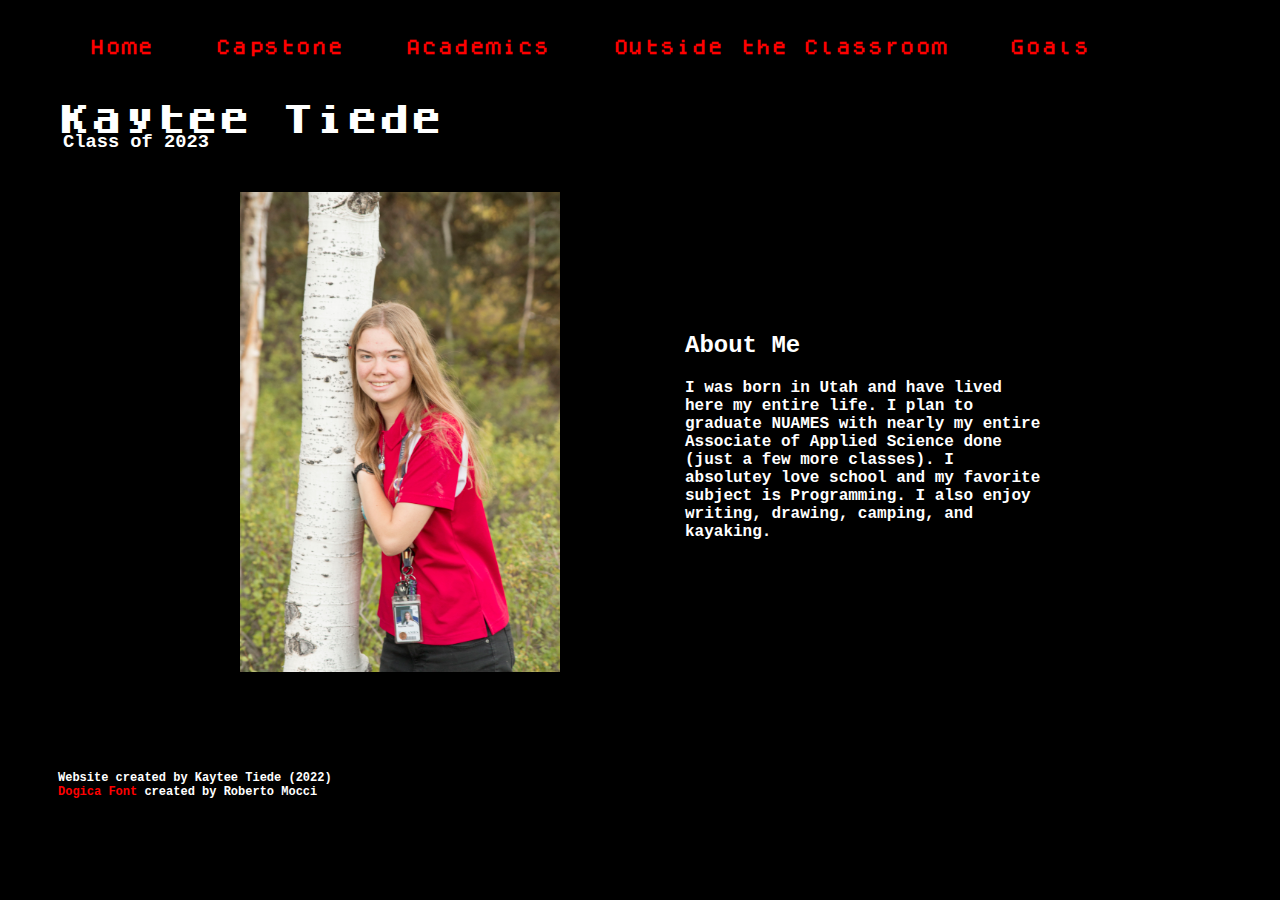
<file: index.html>
<!doctype html>
<html lang="en-US">

<head>
    <meta charset="utf-8">
    <title>Kaytee Tiede</title>
    <meta name="description" content="Student portfolio main page">
    <meta name="keywords" content="portfolio, student">
    <meta name="author" content="Kaytee Tiede">
    <meta name="viewport" content="width=device-width,initial-scale=1.0">
    <link rel="icon" type="image/png" href="resources/elements_favicon.png">
    <link rel="stylesheet" type="text/css" href="css/style.css">
    <link rel="stylesheet" type="text/css" href="css/index.css">

</head>

<body>
    <nav>
        <table>
            <th><a href="index.html" title="Go to Student portfolio main page">Home</a></th>
            <th><a href="capstone.html" title="Go to Student portfolio capstone page">Capstone</a></th>
            <th><a href="academics.html" title="Go to Student portfolio academics page">Academics</a></th>
            <th><a href="outside.html" title="Go to Student portfolio outside the classroom page">Outside<span class="extend"> the
                    Classroom</span></a></th>
            <th><a href="goals.html" title="Go to Student portfolio goals page">Goals</a></th>
        </table>
    </nav>
    <h1>Kaytee Tiede</h1>
    <h3>Class of 2023</h3>
    <img src="resources/profile.jpg"
        alt="Kaytee leaning against a tree"
        width="320"
        height="auto">
    <h2 class="about">About Me</h2>
    <p class="about">I was born in Utah and have lived here my entire life. I plan to graduate NUAMES with nearly my
        entire Associate of Applied Science done (just a few more classes). I absolutey love school and my favorite
        subject is Programming. I also enjoy writing, drawing, camping, and kayaking.</p>

    <footer>
        <p>Website created by Kaytee Tiede (2022)<br>
            <a href="https://www.dafont.com/dogica.font"
                title="Go to DaFont, Dogica page" 
                target="_blank">Dogica Font</a> 
            created by Roberto Mocci</p>
    </footer>
    </body>

</html>
</file>
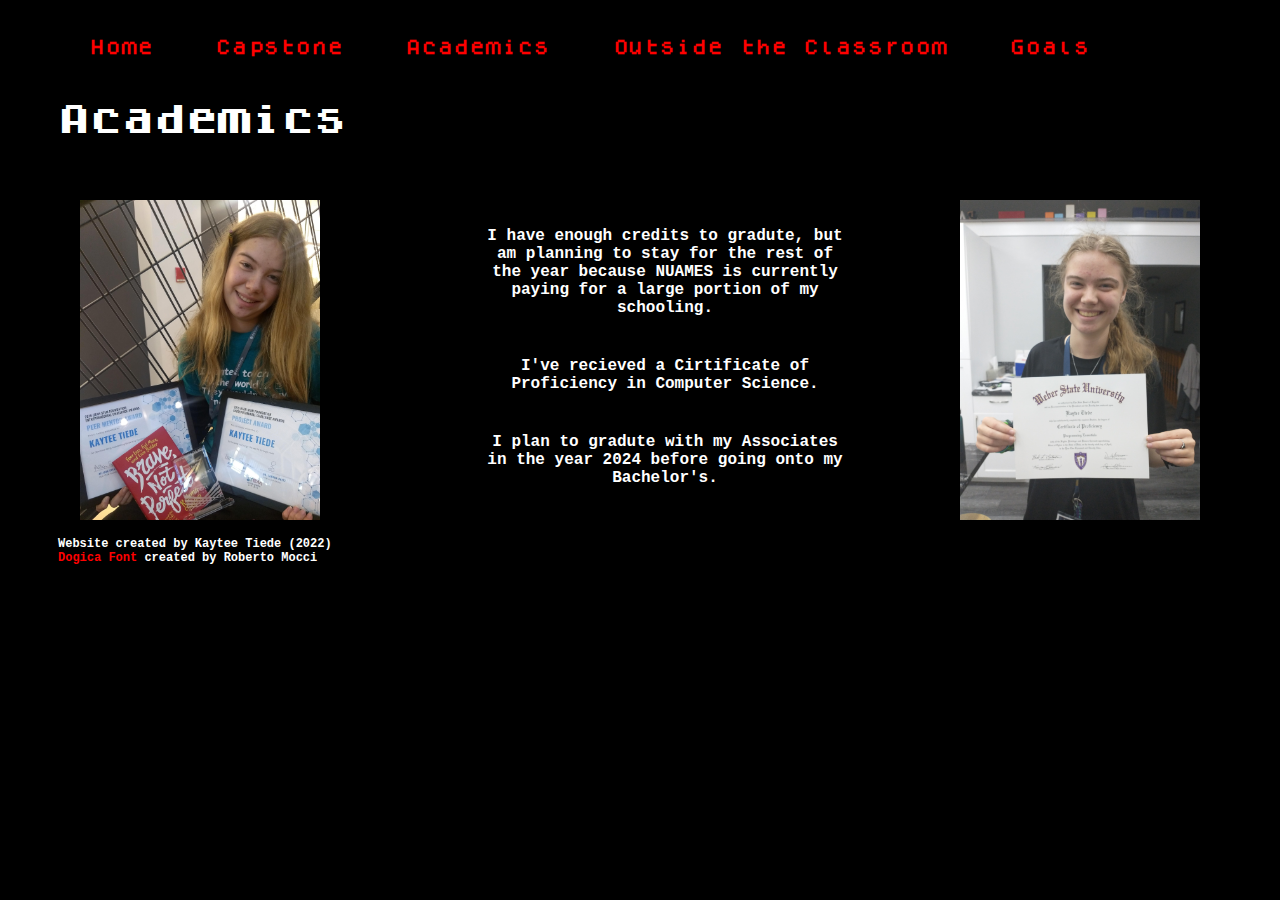
<file: academics.html>
<!doctype html>
<html lang="en-US">

<head>
    <meta charset="utf-8">
    <title>Academics</title>
    <meta name="description" content="Student portfolio Academics page">
    <meta name="keywords" content="portfolio, student">
    <meta name="author" content="Kaytee Tiede">
    <meta name="viewport" content="width=device-width,initial-scale=1.0">
    <link rel="icon" type="image/png" href="resources/elements_favicon.png">
    <link rel="stylesheet" type="text/css" href="css/style.css">
    <link rel="stylesheet" type="text/css" href="css/academics.css">

</head>

<body>
    <nav>
        <table>
            <th><a href="index.html" title="Go to Student portfolio main page">Home</a></th>
            <th><a href="capstone.html" title="Go to Student portfolio capstone page">Capstone</a></th>
            <th><a href="academics.html" title="Go to Student portfolio academics page">Academics</a></th>
            <th><a href="outside.html" title="Go to Student portfolio outside the classroom page">Outside<span class="extend"> the
                    Classroom</span></a></th>
            <th><a href="goals.html" title="Go to Student portfolio goals page">Goals</a></th>
        </table>
    </nav>
    <h1>Academics</h1>
    
    <div class="content">
        <p>&nbsp</p>
        <p>I have enough credits to gradute, but am planning to stay for the rest of the year because NUAMES is
            currently paying for a large portion of my schooling.</p>
        <p>I've recieved a Cirtificate of Proficiency in Computer Science.</p>
        <p>I plan to gradute with my Associates in the year 2024 before going onto my Bachelor's.</p>

        <img class="img1" src="resources/academics/gwcAwards.jpg"
            alt="A photo of Kaytee with several club awards"
            width="240px"
            height="auto">
        <img class="img2" src="resources/academics/codingCertificate.jpg"
            alt="A photo of Kaytee with her Computer Sceince Certificate of Proficiency"
            width="240px"
            height="auto">
    </div>

    <footer>
        <p>Website created by Kaytee Tiede (2022)<br>
            <a href="https://www.dafont.com/dogica.font"
                title="Go to DaFont, Dogica page" 
                target="_blank">Dogica Font</a> 
            created by Roberto Mocci</p>
    </footer>
</body>

</html>
</file>
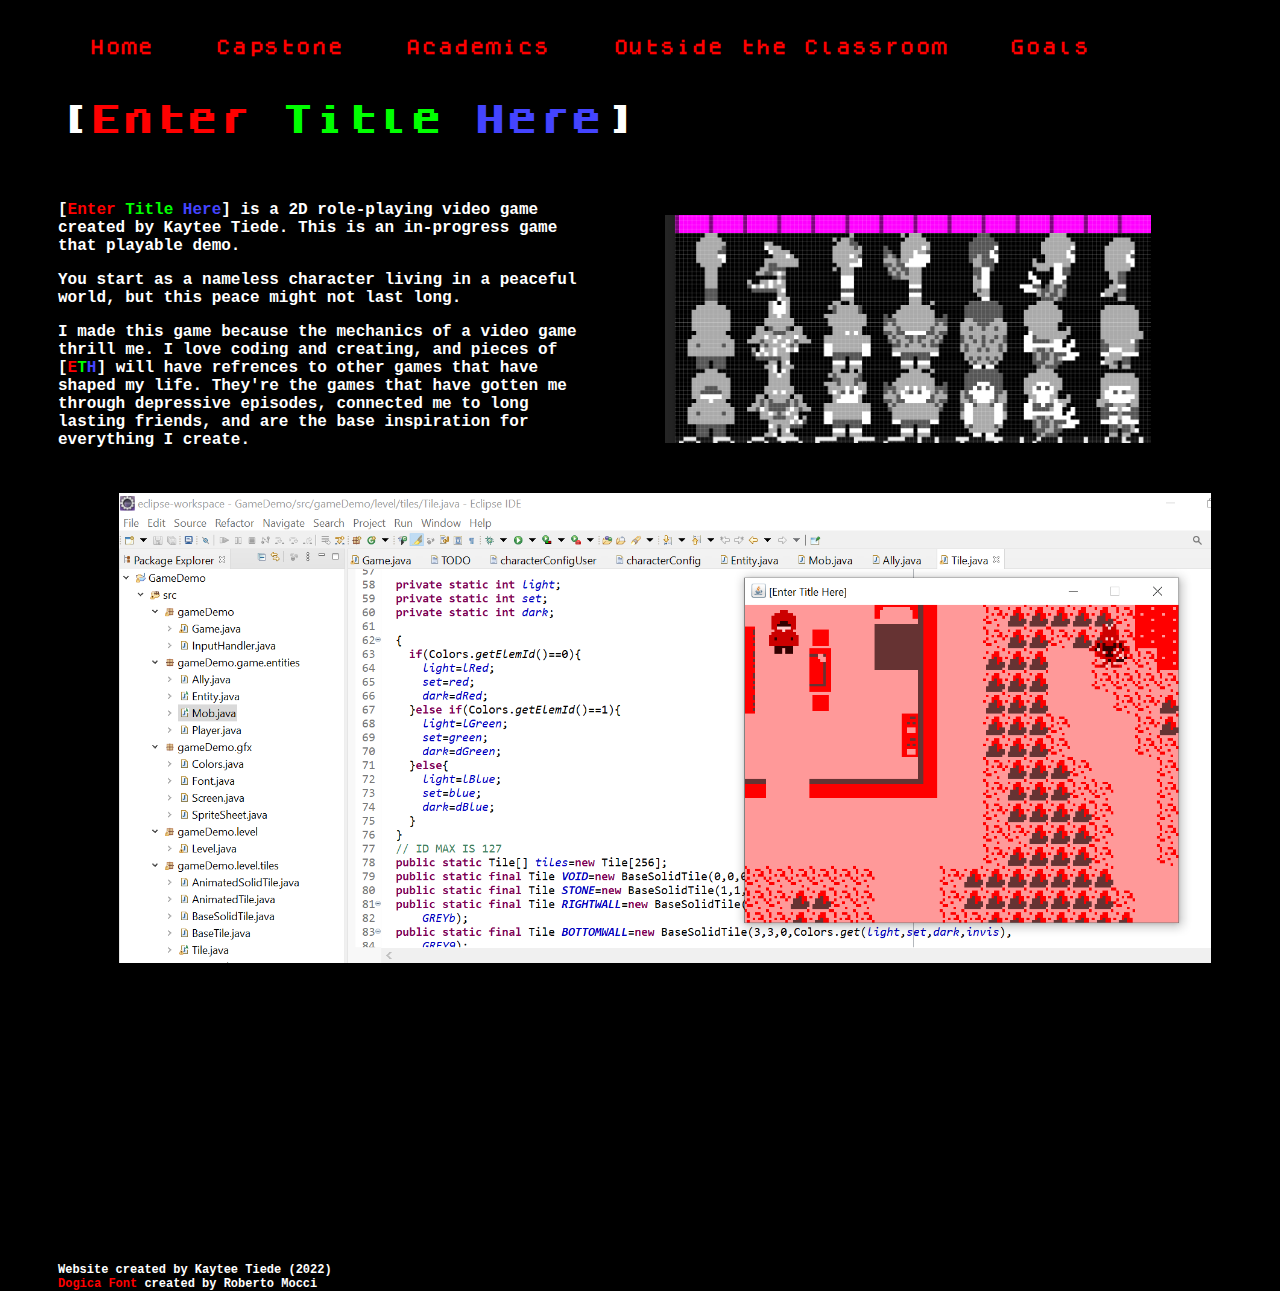
<file: capstone.html>
<!doctype html>
<html lang="en-US">

<head>
    <meta charset="utf-8">
    <title>[Enter Title Here]</title>
    <meta name="description" content="brief description of web page">
    <meta name="description" content="Student portfolio Icarus Tutorial">
    <meta name="keywords" content="portfolio, student, game">
    <meta name="author" content="Kaytee Tiede">
    <meta name="viewport" content="width=device-width,initial-scale=1.0">
    <link rel="icon" type="image/png" href="resources/elements_favicon.png">
    <link rel="stylesheet" type="text/css" href="css/style.css">
    <link rel="stylesheet" type="text/css" href="css/capstone.css">
</head>

<body>
    <nav>
        <table>
            <th><a href="index.html" title="Go to Student portfolio main page">Home</a></th>
            <th><a href="capstone.html" title="Go to Student portfolio capstone page">Capstone</a></th>
            <th><a href="academics.html" title="Go to Student portfolio academics page">Academics</a></th>
            <th><a href="outside.html" title="Go to Student portfolio outside the classroom page">Outside<span class="extend"> the
                    Classroom</span></a></th>
            <th><a href="goals.html" title="Go to Student portfolio goals page">Goals</a></th>
        </table>
    </nav>
    <h1>[<span class="e">Enter</span> <span class="t">Title</span> <span class="h">Here</span>]</h1>
    <p>[<span class="e">Enter</span> <span class="t">Title</span> <span class="h">Here</span>] is a 2D role-playing
        video game created by Kaytee Tiede. This is an in-progress game that playable demo.</p>
    <p>You start as a nameless character living in a peaceful world, but this peace might not last long.</p>
    <p>I made this game because the mechanics of a video game thrill me. I love coding and creating, and pieces of
        [<span class="e">E</span><span class="t">T</span><span class="h">H</span>] will have refrences to other games
        that have shaped my life. They're the games that have gotten me through depressive episodes, connected me to
        long lasting friends, and are the base inspiration for everything I create.</p>
        <img src="resources/capstone/spritesheet.PNG" class="side" alt="Text" width="460" height="height">
        <img src="resources/capstone/game+code.PNG" alt="Text" width="460" height="height">


</body>
<footer>
    <p>Website created by Kaytee Tiede (2022)<br>
        <a href="https://www.dafont.com/dogica.font" title="Go to DaFont, Dogica page" target="_blank">Dogica Font</a>
        created by Roberto Mocci
    </p>
</footer>

</html>
</file>
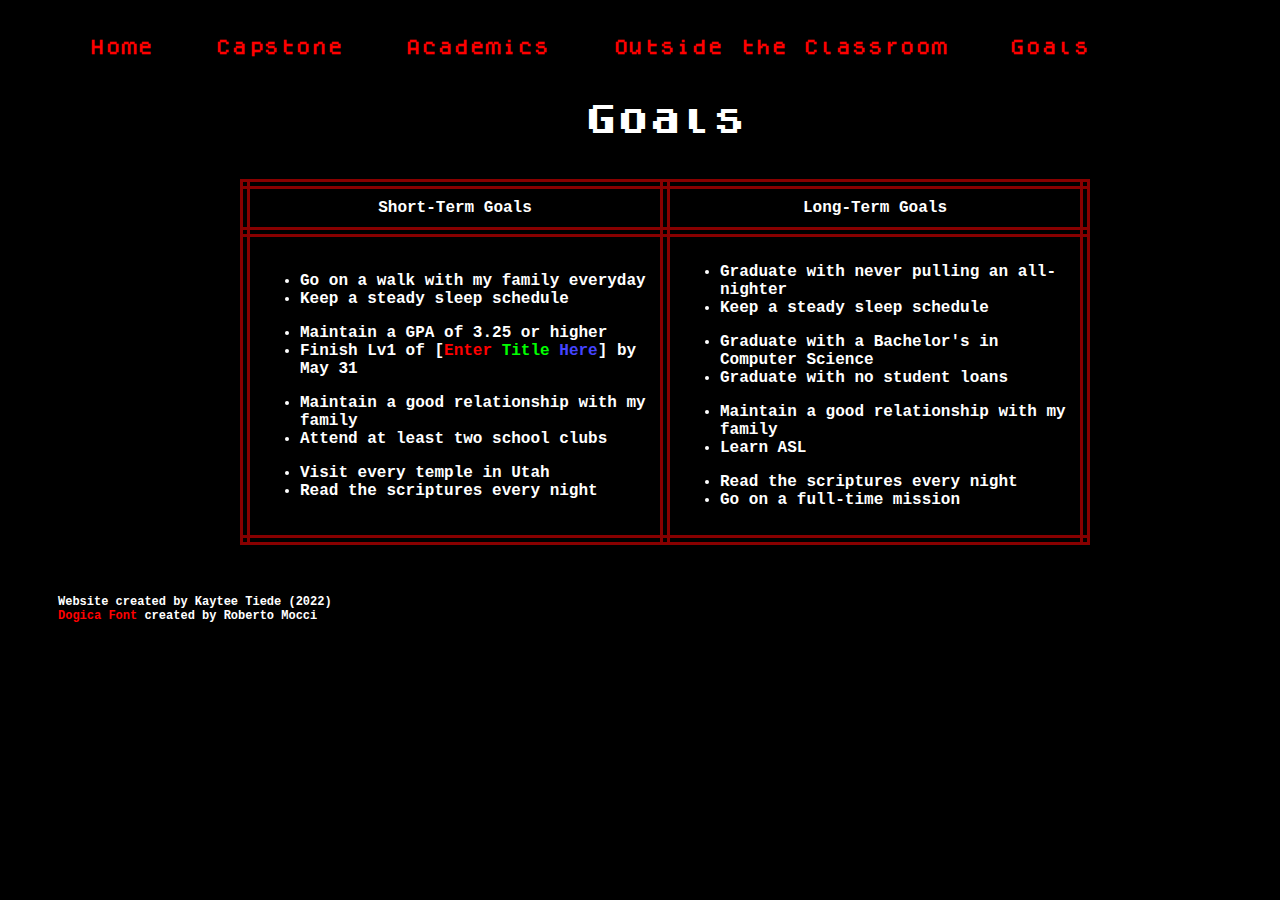
<file: goals.html>
<!doctype html>
<html lang="en-US">

<head>
    <meta charset="utf-8">
    <title>Kaytee Tiede</title>
    <meta name="description" content="Student portfolio main page">
    <meta name="keywords" content="portfolio, student">
    <meta name="author" content="Kaytee Tiede">
    <meta name="viewport" content="width=device-width,initial-scale=1.0">
    <link rel="icon" type="image/png" href="resources/elements_favicon.png">
    <link rel="stylesheet" type="text/css" href="css/style.css">
    <link rel="stylesheet" type="text/css" href="css/goals.css">

</head>

<body>
    <nav>
        <table>
            <th><a href="index.html" title="Go to Student portfolio main page">Home</a></th>
            <th><a href="capstone.html" title="Go to Student portfolio capstone page">Capstone</a></th>
            <th><a href="academics.html" title="Go to Student portfolio academics page">Academics</a></th>
            <th><a href="outside.html" title="Go to Student portfolio outside the classroom page">Outside<span class="extend"> the
                    Classroom</span></a></th>
            <th><a href="goals.html" title="Go to Student portfolio goals page">Goals</a></th>
        </table>
    </nav>
    <h1>Goals</h1>
    <table class="goals">
        <tr>
            <th>Short-Term Goals</th>
            <th>Long-Term Goals</th>
        </tr>
        <tr>
            <td>
                <ul>
                    <li>Go on a walk with my family everyday</li>
                    <li>Keep a steady sleep schedule</li>
                </ul>
                <ul>
                    <li>Maintain a GPA of 3.25 or higher</li>
                    <li>Finish Lv1 of [<span class="e">Enter</span> <span class="t">Title</span> <span class="h">Here</span>] by May 31</li>
                </ul>
                <ul>
                    <li>Maintain a good relationship with my family</li>
                    <li>Attend at least two school clubs</li>
                </ul>
                <ul>
                    <li>Visit every temple in Utah</li>
                    <li>Read the scriptures every night</li>
                </ul>
            </td>
            <td>
                <ul>
                    <li>Graduate with never pulling an all-nighter</li>
                    <li>Keep a steady sleep schedule</li>
                </ul>
                <ul>
                    <li>Graduate with a Bachelor's in Computer Science</li>
                    <li>Graduate with no student loans</li>
                </ul>
                <ul>
                    <li>Maintain a good relationship with my family</li>
                    <li>Learn ASL</li>
                </ul>
                <ul>
                    <li>Read the scriptures every night</li>
                    <li>Go on a full-time mission</li>
                </ul>

            </td>
        </tr>
    </table>
    <footer>
        <p>Website created by Kaytee Tiede (2022)<br>
            <a href="https://www.dafont.com/dogica.font"
                title="Go to DaFont, Dogica page" 
                target="_blank">Dogica Font</a> 
            created by Roberto Mocci</p>
    </footer>
</body>

</html>
</file>
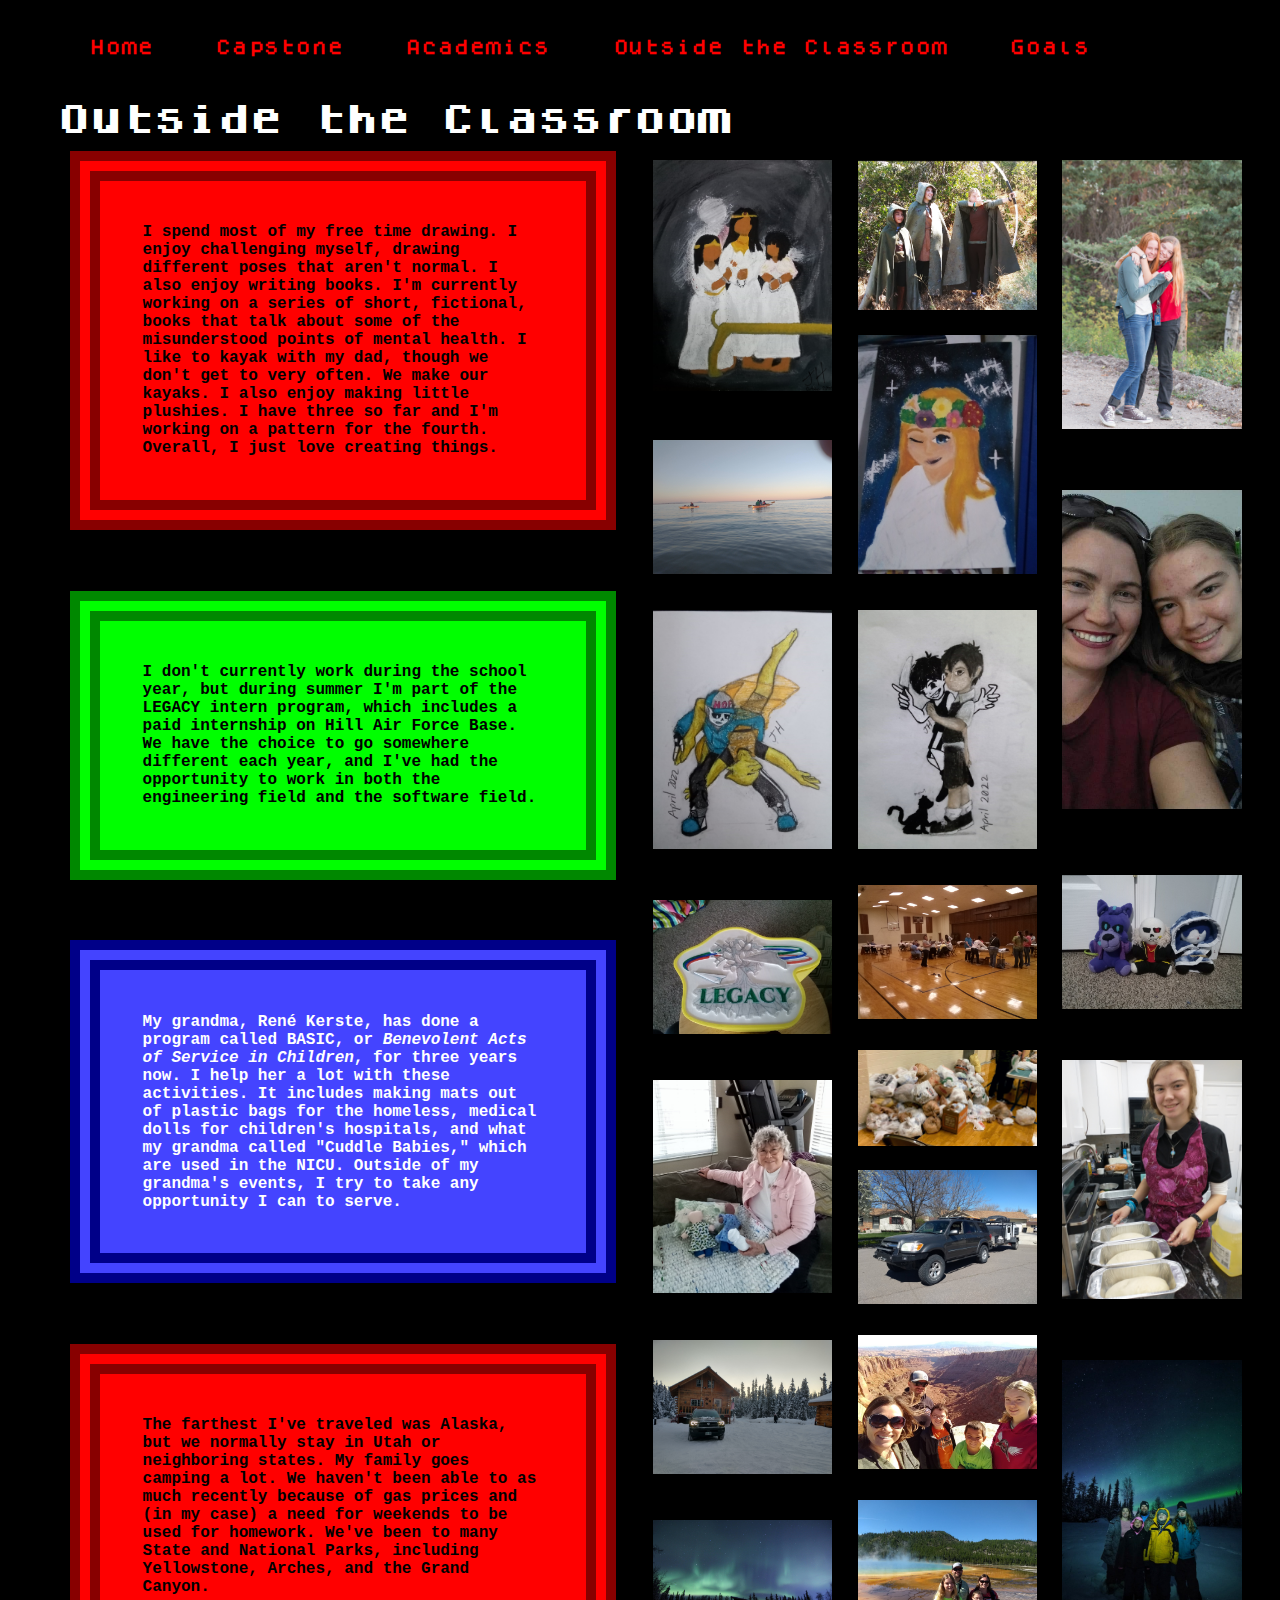
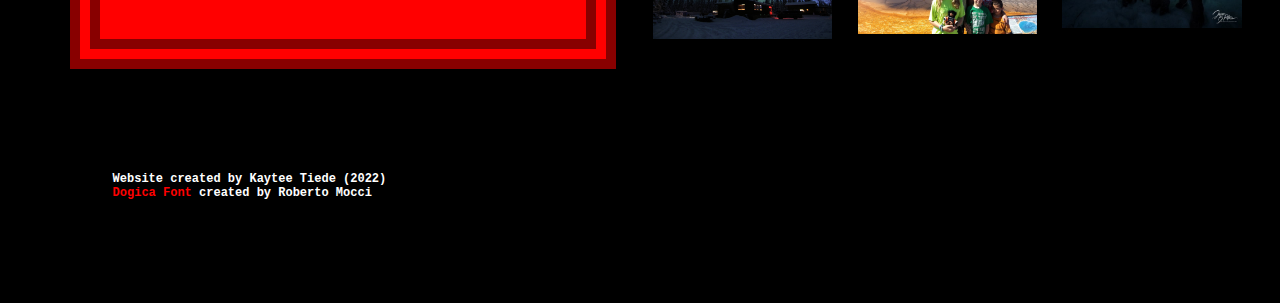
<file: outside.html>
<!doctype html>
<html lang="en-US">

<head>
    <meta charset="utf-8">
    <title>Kaytee Tiede</title>
    <meta name="description" content="Student portfolio main page">
    <meta name="keywords" content="portfolio, student">
    <meta name="author" content="Kaytee Tiede">
    <meta name="viewport" content="width=device-width,initial-scale=1.0">
    <link rel="icon" type="image/png" href="resources/elements_favicon.png">
    <link rel="stylesheet" type="text/css" href="css/outside.css">
    <link rel="stylesheet" type="text/css" href="css/style.css">

</head>

<body>
    <header>
        <nav>
            <table>
                <th><a href="index.html" title="Go to Student portfolio main page">Home</a></th>
                <th><a href="capstone.html" title="Go to Student portfolio capstone page">Capstone</a></th>
                <th><a href="academics.html" title="Go to Student portfolio academics page">Academics</a></th>
                <th><a href="outside.html" title="Go to Student portfolio outside the classroom page">Outside<span class="extend"> the
                        Classroom</span></a></th>
                <th><a href="goals.html" title="Go to Student portfolio goals page">Goals</a></th>
            </table>
        </nav>
        <h1>Outside the Classroom</h1>
    </header>


    <div class="hobbies row">
        <p>I spend most of my free time drawing. I enjoy challenging myself, drawing different poses that aren't normal. I also enjoy writing books. I'm currently working on a series of short, fictional, books that talk about some of the misunderstood points of mental health. I like to kayak with my dad, though we don't get to very often. We make our kayaks. I also enjoy making little plushies. I have three so far and I'm working on a pattern for the fourth. Overall, I just love creating things.</p>
        <div class="imgs">
            <img class="ic-1 ir-1-3 it-1 mc-1" src="resources/outside/neurodanceSalphys.jpg"
                alt="A drawing of two mythical characters from the game Undertale, dancing"
                width="200px"
                height="auto">
            <img class="ic-3 ir-3-3 it-2 mc-3" src="resources/outside/plushies.jpg"
                alt="A photo of three homemade stuffed toys" 
                width="200px"
                height="auto">


            <img class="mobile ic-1 ir-1-2 mc-2" src="resources/outside/kayaking.jpg"
                alt="A photo of Kaytee kayaking with her family" 
                width="200px"
                height="auto">


            <img class="desktop ic-1 ir-1-1" src="resources/outside/daughtersOfOnitah.jpg"
                alt="A painting of three young women dressed in white with a translucent figure in the background"
                width="200px"
                height="auto">
            <img class="desktop ic-2 ir-2-1" src="resources/outside/rangers.png"
                alt="A photo of Kaytee with her two cousin, all dressed as midevil rangers"
                width="200px"
                height="auto">
            <img class="desktop ic-2 ir-2-2" src="resources/outside/paintAngel.jpg"
                alt="A painting of a girl dressed in white and wearing a flower crown"
                width="200px"
                height="auto">
            <img class="desktop ic-2 ir-2-3" src="resources/outside/omori.jpg"
                alt="A drawing of Omori, from the game Omori"
                width="200px"
                height="auto">
            <img class="desktop ic-3 ir-3-1" src="resources/outside/kayCar.jpg"
                alt="A photo of Kaytee with her cousin, Carlee"
                width="200px"
                height="auto">
            <img class="desktop ic-3 ir-3-2" src="resources/outside/withMom.jpg"
                alt="A photo of Kaytee with her mom" 
                width="200px"
                height="auto">
        </div>
    </div>


    <div class="work row">
        <p>I don't currently work during the school year, but during summer I'm part of the
            LEGACY intern program, which includes a paid internship on Hill Air Force Base. We have the choice to go somewhere different each year, and I've had the opportunity to work in both the engineering field and the software field.</p>
        <div class="imgs">
            <img class="ic-1 ir-1-4 it-3 mc-2" src="resources/outside/legacyBox.jpg"
                alt="A photo a 3D printed box, the LEGACY tree on the lid"
                width="200px"
                height="auto">
        </div>
    </div>


    <div class="service row">
        <p>My grandma, René Kerste, has done a program called BASIC, or <em>Benevolent Acts of Service in Children</em>, for three years now. I help her a lot with these activities. It includes making mats out of plastic bags for the homeless, medical dolls for children's hospitals, and what my grandma called "Cuddle Babies," which are used in the NICU. Outside of my grandma's events, I try to take any opportunity I can to serve.</p>
        <div class="imgs">
            <img class="mobile ic-1 ir-1-5 mc-2" src="resources/outside/grandmaSheets.jpg"
                alt="A photo of Kaytee's grandma, René Kerste"
                width="200px"
                height="auto">


            <img class="ic-2 ir-2-4 it-5 mc-3" src="resources/outside/basicEvent.jpg"
                alt="A photo of a BASIC service event"
                width="200px"
                height="auto">
            <img class="ic-3 ir-3-4 it-4 mc-1" src="resources/outside/makingBread.jpg"
                alt="A photo of Kaytee making bread"
                width="200px"
                height="auto">


            <img class="desktop ic-2 ir-2-5" src="resources/outside/plasicBagPile.jpg"
                alt="A pile of plastic bags"
                width="200px"
                height="auto">
            <img class="desktop ic-3 ir-3-5" src="resources/outside/paintingTrain.jpg"
                alt="A photo of Kaytee helping to paint train wheels for a float"
                width="200px"
                height="auto">
        </div>
    </div>


    <div class="travel row">
        <p>The farthest I've traveled was Alaska, but we normally stay in Utah or neighboring
            states. My family goes camping a lot. We haven't been able to as much recently because of gas prices and (in my case) a need for weekends to be used for homework. We've been to many State and National Parks, including Yellowstone, Arches, and the Grand Canyon.</p>
        <div class="imgs">
            <img class="ic-1 ir-1-7 it-6 mc-1" src="resources/outside/northernLights.JPG"
                alt="A picture of the northern lights"
                width="200px"
                height="auto">
            <img class="ic-2 ir-2-6 it-7 mc-2" src="resources/outside/roxy.jpg"
                alt="A photo of their camping truck and trailer"
                width="200px"
                height="auto">
            <img class="ic-2 ir-2-8 it-8 mc-3" src="resources/outside/familyYellowstone.jpg"
                alt="A photo of Kaytee with her family at Yellowstone"
                width="200px"
                height="auto">
            

            <img class="desktop ic-1 ir-1-6" src="resources/outside/alaskaCabin.jpg"
                alt="A photo of the cabin Kaytee's family stayed in at Alaska"
                width="200px"
                height="auto">
            <img class="desktop ic-2 ir-2-7" src="resources/outside/familyCanyon.jpg"
                alt="A photo of Kaytee with her family at Canyonlands"
                width="200px"
                height="auto">
            <img class="desktop ic-3 ir-3-5" src="resources/outside/familyAlaska.jpg"
                alt="A photo of Kaytee with her family under the northern lights"
                width="200px"
                height="auto">
        </div>
    </div>

    <footer>
        <p>Website created by Kaytee Tiede (2022)<br>
            <a href="https://www.dafont.com/dogica.font"
                title="Go to DaFont, Dogica page" 
                target="_blank">Dogica Font</a> 
            created by Roberto Mocci</p>
    </footer>
</body>

</html>
</file>
<file: css/style.css>
/*
Red     Green   Blue
FCC     CFC     CCF
F00     0F0     00F
300     030     003
*/

/* MOBILE LAYOUT */

@font-face {
    font-family: dogica;
    src: url(../resources/dogica/TTF/dogica.ttf);
}
@font-face {
    font-family: dogica-bold;
    src: url(../resources/dogica/TTF/dogicabold.ttf);
}

[class="col-"]{
    width: 100%;
}

html{
    font-family: 'Courier New', Courier, monospace;
    font-weight: bold;
    background-color: #000;
    color: #FFF;
    margin-left: 50px;
}

nav th{
    font-family: dogica;
    padding: 30px;
}

h1{
    font-family: dogica-bold;
}

a{
    text-decoration: none;
    color: #F00;
}

a:hover {
    color: #0F0;
}

.extend{display: none;}

footer{
    font-size: 75%;
    margin-top: 50px;
}

.e{
    color:#F00;
}
.t{
    color:#0F0;
}
.h{
    color:#44F;
}



/* TABLET LAYOUT */

@media only screen and (min-width: 768px){

/* Grid System */
.col-m-1 {width: 8.33%;}
.col-m-2 {width: 16.66%;}
.col-m-3 {width: 25%;}
.col-m-4 {width: 33.33%;}
.col-m-5 {width: 41.66%;}
.col-m-6 {width: 50%;}
.col-m-7 {width: 58.33%;}
.col-m-8 {width: 66.66%;}
.col-m-9 {width: 75%;}
.col-m-10 {width: 83.33%;}
.col-m-11 {width: 91.66%;}
.col-m-12 {width: 100%;}

}





/* DESKTOP LAYOUT */

@media only screen and (min-width: 992px){

/* Grid System */
.col-1 {width: 8.33%;}
.col-2 {width: 16.66%;}
.col-3 {width: 25%;}
.col-4 {width: 33.33%;}
.col-5 {width: 41.66%;}
.col-6 {width: 50%;}
.col-7 {width: 58.33%;}
.col-8 {width: 66.66%;}
.col-9 {width: 75%;}
.col-10 {width: 83.33%;}
.col-11 {width: 91.66%;}
.col-12 {width: 100%;}

.extend{display: inline;}

}
</file>
<file: css/index.css>
/*
Red     Green   Blue
FCC     CFC     CCF
F00     0F0     00F
300     030     003
*/

img{
    display: block;
    width: 320px;
    margin: auto;
}

h3{
    position: relative;
    left: 5px;
    bottom: 20px;
}

.about{
    display: block;
    width: 360px;
    margin: 20px auto;
}



/* TABLET LAYOUT */

@media only screen and (min-width: 768px){

img{
    margin-left: 5%;
}

.about{
    width: 45%;
    position: relative;
    left: 200px;
    bottom: 360px;
}

footer{
    margin-top: -100px;
}
}


/* DESKTOP LAYOUT */

@media only screen and (min-width: 992px){

img{
    margin-left: 10%;
}

.about{
    width: 360px;
    position: relative;
    bottom: 360px;
}

footer{
    margin-top: -150px;
}

}

@media only screen and (min-width: 1200px){

    img{
        margin-left: 15%;
    }
    
}
</file>
<file: css/academics.css>
/*
Red     Green   Blue
FCC     CFC     CCF
F00     0F0     00F
300     030     003
*/


/* MOBILE LAYOUT */

img{
    display: block;
    width: 35%;
    margin: 0px auto 50px;
    position: absolute;
}
.img1{
    right: 55%;
}
.img2{
    left: 55%;
}

p{
    display: block;
    width: 360px;
    margin: 40px auto;
    text-align: center;
}

footer p{
    margin: 50px 100px 0 0;
    text-align: left;
}

.content{
    margin-bottom: 75%;
}





/* DESKTOP LAYOUT */

@media only screen and (min-width: 992px){

img{
    display: block;
    width: 240px;
    margin: 0px auto;
    position: absolute;
    top: 200px;
}
.img1{
    right: 75%;
}
.img2{
    left: 75%;
}

.content{
    margin-bottom: 0%;
}

}
</file>
<file: css/capstone.css>
/*
Red     Green   Blue
FCC     CFC     CCF
F00     0F0     00F
300     030     003
*/

img {
    display: block;
    width: 90%;
    margin: auto;
    margin-bottom: 50px;
}


/* TABLET LAYOUT */

@media only screen and (min-width: 768px) {

    img {
        position: relative;
        bottom: 200px;
    }

    .side {
        width: 40%;
        margin-right: 5%;
    }

    p {
        width: 45%;
        position: relative;
        top: 50px;
    }
}


/* DESKTOP LAYOUT */

@media only screen and (min-width: 992px) {

    .side {
        margin-right: 10%;
    }
}
</file>
<file: css/goals.css>
/*
Red     Green   Blue
FCC     CFC     CCF
F00     0F0     00F
300     030     003
*/

h1{
    text-align: center;
}

.goals{
    color: #FFF;
    border-collapse: collapse;
    width: 850px;
    margin: 50px auto;
}
.goals th,td{
    border: 10px double #800;
    padding: 10px;
    width: 425px;
}
</file>
<file: css/outside.css>
/*
Red     Green   Blue
FCC     CFC     CCF
F00     0F0     00F
300     030     003
*/


/* MOBILE LAYOUT */

p{
    color: #000;
    font-size: 90%;
    border: 15px double;
    padding: 3.5%;
    margin: 1%;
    margin-bottom: 5%;
    width: 80%;
}

.hobbies p{
    background-color: #F00;
    border-color: #800;
}

.work p{
    background-color: #0F0;
    border-color: #080;
}

.service p{
    color: #FFF;
    background-color: #44F;
    border-color: #008;
}

.travel p{
    background-color: #F00;
    border-color: #800;
}

footer p{
    border: none;
    color: #FFF;
}

img{
    position: absolute;
    width: 25%;
}

.desktop{
    display: none;
}

.mc-1{left: 12%;}
.mc-2{left: 40%;}
.mc-3{left: 68%;}

.imgs{
    margin-bottom: 50%;
}










/* TABLET LAYOUT */

@media only screen and (min-width: 768px){

p{
    font-size: 100%;
    border-width: 20px;
    width: 50%;
}

img{
    width: 16%;
    left: 70%;
}

.mc-1,
.mc-2,
.mc-3{left: 70%;}

.mobile{display: none;}

.it-1{top: 180px;}
.it-2{top: 395px;}
.it-3{top: 520px;}
.it-4{top: 645px;}
.it-5{top: 860px;}
.it-6{top: 985px;}
.it-7{top: 1100px;}
.it-8{top: 1230px;}

.imgs{margin-bottom:0;}

}






/* DESKTOP LAYOUT */

@media only screen and (min-width: 992px){

.mobile{display: inline;}
.desktop{display: inline;}

p{width: 33%;}

img{width: 14%;}
    
.ic-1{left: 51%;}
.ic-2{left: 67%;}
.ic-3{left: 83%;}

.ir-1-1,
.ir-2-1,
.ir-3-1{top: 160px;}
.ir-1-2{top: 440px;}
.ir-1-3{top: 610px;}
.ir-1-4{top: 900px;}
.ir-1-5{top: 1080px;}
.ir-1-6{top: 1340px;}
.ir-1-7{top: 1520px;}

.ir-2-2{top: 335px;}
.ir-2-3{top: 610px;}
.ir-2-4{top: 885px;}
.ir-2-5{top: 1050px;}
.ir-2-6{top: 1170px;}
.ir-2-7{top: 1335px;}
.ir-2-8{top: 1500px;}

.ir-3-2{top: 490px;}
.ir-3-3{top: 875px;}
.ir-3-4{top: 1060px;}
.ir-3-5{top: 1360px;}

}

@media only screen and (min-width: 1200px){
    p{border-width: 30px;}
}
</file>
